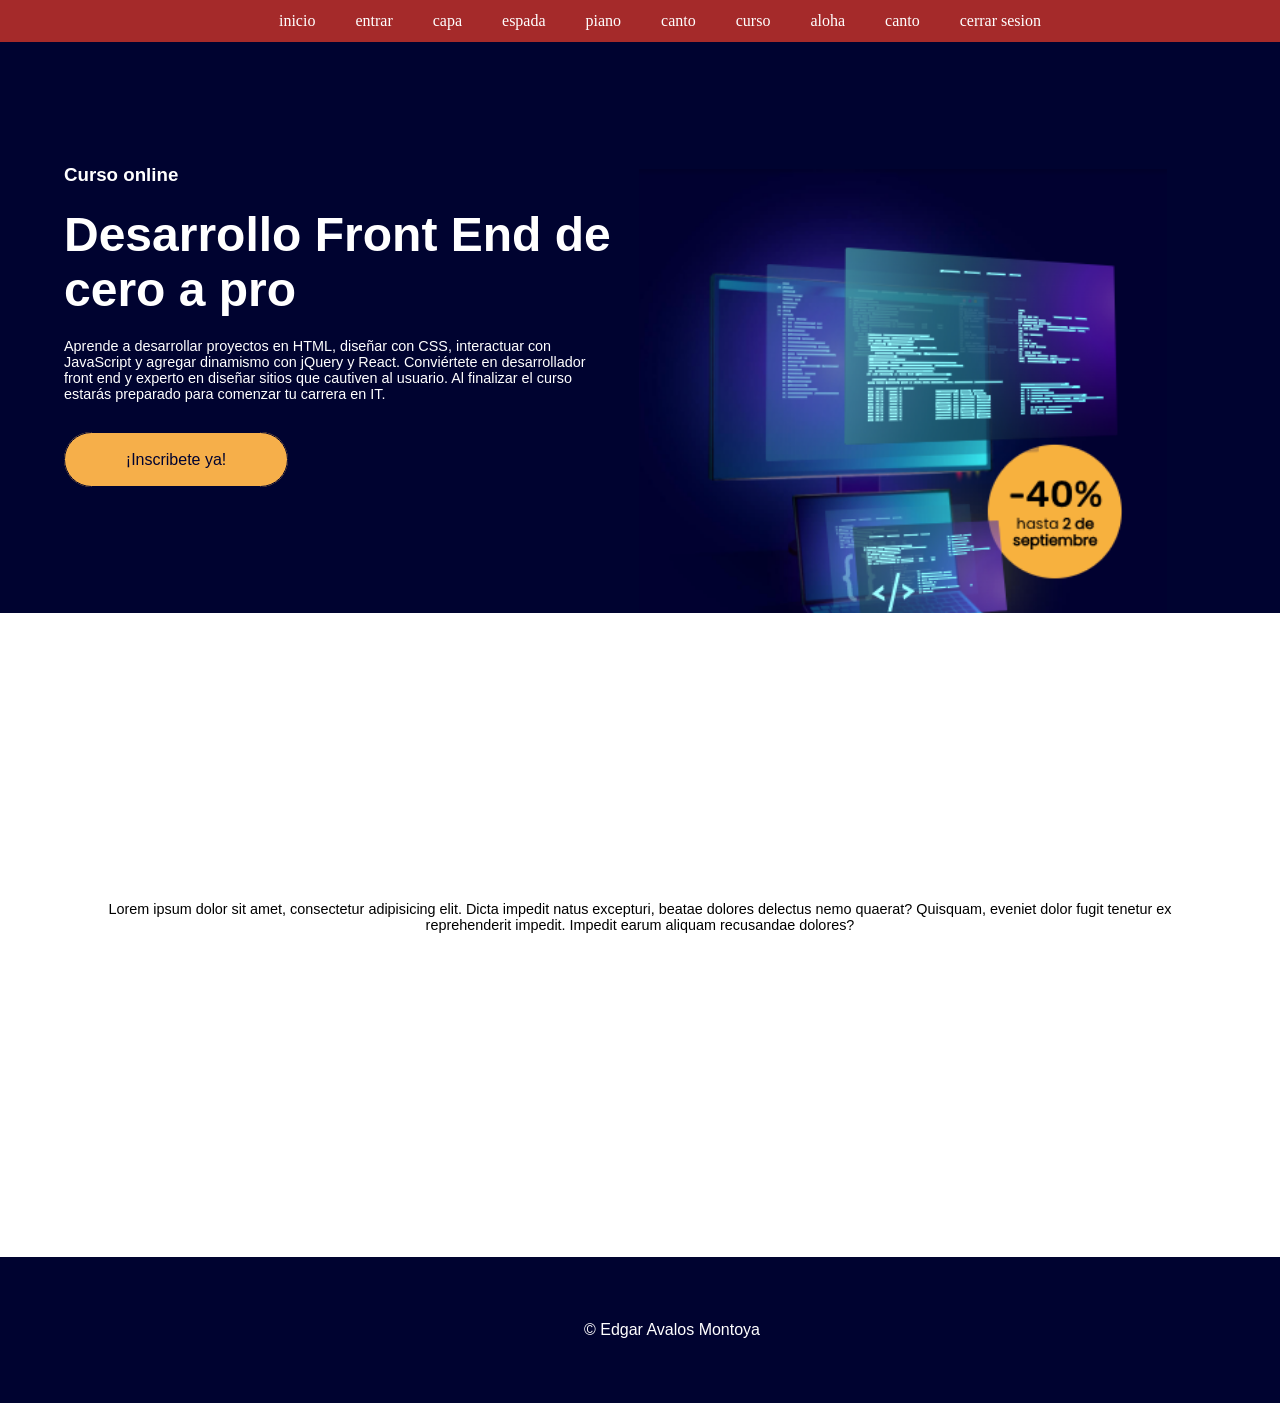
<file: index.html>
<!DOCTYPE html PUBLIC "-//W3C//DTD HTML 4.01//EN" "http://www.w3.org/TR/html4/strict.dtd">
<html>

  <head>
    <meta http-equiv="Content-Type" content="text/html; charset=utf-8"> <!-- para que las ñ salgan bien --> 
    <meta http-equiv="Content-Style-Type" content="text/css">
    <title> Autor: Edgar </title> <!-- nombre de la pestaña de la pagina web --> 
    <link rel="icon" href="imagenes/Isologo medfilms.png"> <!-- favicon para el sitio web --> 
    <meta name="Generator" content="Cocoa HTML Writer">
    <meta name="CocoaVersion" content="1894.6">
    <style type="text/css">
    </style>
  </head>


  <link rel="stylesheet" href="style.css">  <!-- integrar o enlazar con el archivo style.css --> 

  <!-- --------------------------------------------------------   --> 
  <!--/*------------------------- MENU -------------------------*/--> 
  <!--/*--------------------------------------------------------*/--> 
  <header>
    <nav>
      <ul>
        <li><a href="#">inicio</a></li>
        <li><a href="#">entrar</a></li>
        <li><a href="#">capa</a></li>
        <li><a href="#">espada</a></li>
        <li><a href="#">piano</a></li>
        <li><a href="#">canto</a></li>
        <li><a href="#">curso</a></li>
        <li><a href="#">aloha</a></li>
        <li><a href="#">canto</a></li>
        <li><a href="#">cerrar sesion</a></li>

      </ul>
    </nav>
  </header>


  <!-- --------------------------------------------------------   --> 
  <!--/*-------------------- 1ER CONTENIDO ----------------------*/--> 
  <!--/*--------------------------------------------------------*/--> 
  <body>
    <div>
      <span></span>
      <h3>Curso online</h3>
      <h1><font size="12">
        Desarrollo Front End de cero a pro
      </font></h1>
      <p>
        Aprende a desarrollar proyectos en HTML, diseñar con CSS, interactuar con JavaScript y agregar dinamismo con jQuery y React. Conviértete en desarrollador front end y experto en diseñar sitios que cautiven al usuario. Al finalizar el curso estarás preparado para comenzar tu carrera en IT.
      </p>

      <a class="boton" href="https://ebac.mx/webinars/frontend-workshop-2022-08-29-30?topic=0" target="_blank">  <!-- link del enlace y lo abre en una ventana nueva -->   
        
        ¡Inscribete ya!
      </a>
      
      <br/>
      <br><br><br><br><br><br><br><br>
      <!-- <div class="boton"></div> --> 
    </div>

    <div class="mainWhite">
      <!-- <br><br><br> -->
      <!-- <hr> -->
      <br>
      <p>
      Lorem ipsum dolor sit amet, consectetur adipisicing elit. Dicta impedit natus excepturi, beatae dolores delectus nemo quaerat? Quisquam, eveniet dolor fugit tenetur ex reprehenderit impedit. Impedit earum aliquam recusandae dolores?
      </p>
      <br><br><br>
    </div>

    <footer>
      <div class="container">
        &copy; Edgar Avalos Montoya
      </div>
    </footer>
  </body>
</html>
</file>
<file: style.css>
/*------------------------fondo------------------------------------------*/

*{
    box-sizing: border-box;
}

body {
    margin: 0%;
}

/*--------------------------------------------------------*/
/*------------------------- MENU -------------------------*/
/*--------------------------------------------------------*/
nav {
background-color: brown;
padding-top: 7px;
padding-bottom: 7px;
padding: 12px 0 12px 0; /* poniendo relleno entre el texto y la barra menu*/
}

nav ul {
    list-style: none; 
    display: flex;
    justify-content: center;
    margin: 0%;/* quitando el margen de los links */

}

nav ul a {
    color: white;
    text-decoration: none;  /* para quitar el subrayado al texto de los link */
    margin: 0 20px 0 20px; /* espaciado entre los links */

}


/*--------------------------------------------------------*/
/*-------------------- 1ER CONTENIDO ---------------------*/
/*--------------------------------------------------------*/

body {

    height: 900px;
    background-image: url(imagenes/captura2.png); /* imagen dentro de la carpeta*/
    min-height: 650px;
    background-size: cover;
    /*background-size: 1800 auto;*/
    background-size: 33rem;
    background-repeat: no-repeat;
    background-position: 85%;
    background-attachment: fixed;


    background-color: rgb(0, 3, 48);
    
}

/*------------------------texto general-------------------------------------*/
div {

    font-family: 'Lucida Sans', 'Lucida Sans Regular', 'Lucida Grande', 'Lucida Sans Unicode', Geneva, Verdana, sans-serif;
    margin-left: 5%;
    transition: 2s;
    color: white;
}

/*------------------------encabezado-------------------------------------*/
div h3 {
    margin-top: 10%;
    display: block;
}

/*------------------------titulo------------------------------------------*/
div h1 {
    margin-right: 55%;
}

/*------------------------ parrafo ------------------------------------------*/
div p {
    font-size: 90%;
    margin-right: 55%;
    margin-bottom: 4%;
}

/*------------------------ boton ------------------------------------------*/
.boton {
    border: 1px solid rgb(0, 3, 48);
    padding: 1.5% 5%; /* separacion de altura y anchura del boton */
    /* width: 300px; height: 100px;*/
    background-color: rgb(246, 175, 74); /* color del boton*/
    color: rgb(0, 3, 48);
    text-decoration: none;
    /*text-transform: uppercase;*/
    border-radius: 50px; /* esquinas redondeadas del boton*/
    cursor: pointer;
    transition: background-color 1s; /* tiempo de la transicion de color al pasar el cursor*/
}

.boton:hover{   /* realizar alguna accion cuando pasa el raton sobre el boton  */
    background-color: rgb(254, 195, 114); /* color que  tendra al pasar el cursor*/
}

/*--------------------------------------------------------*/
/*-------------------- 2DO CONTENIDO ---------------------*/
/*--------------------------------------------------------*/

.mainWhite {
    margin: 0%;
    background-color: white;
    color: black;
}

.mainWhite p {
    margin: 0%;
    margin-right: 5%;
    margin-left: 5%;
    
    padding-top: 30vh;
    padding-bottom: 30vh;

    text-align: center;
}

/*--------------------------------------------------------*/
/*-------------------- PIE DE PAGINA ---------------------*/
/*--------------------------------------------------------*/

footer{
    text-align: center;
    padding-top: 5%;
    padding-bottom: 5%;
}





/*
p img {
    display: block;
    margin: auto;
}


div h4 {
    display: block;
    
}

p {
    align-items: baseline;
    display: block;
}
*/
</file>
